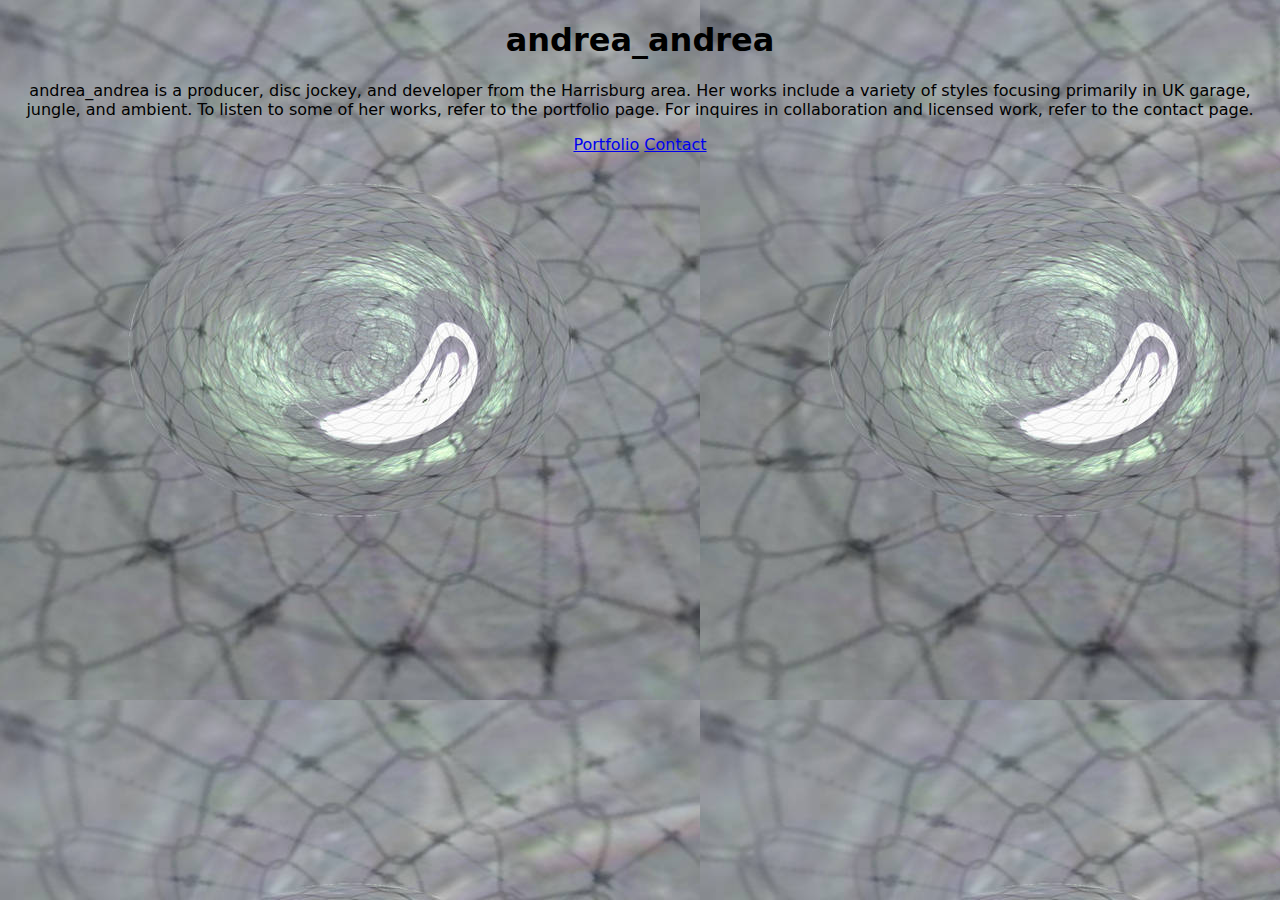
<file: index.html>
<!DOCTYPE html>
<html lang="en">
<head>
    <meta charset="UTF-8">
    <meta http-equiv="X-UA-Compatible" content="IE=edge">
    <meta name="viewport" content="width=device-width, initial-scale=1.0">
    <title>andrea_andrea</title>
    <link rel="stylesheet" href="style.css">

</head>

<body>
   
    <div1>
        <h1>andrea_andrea</h1>   
    
        <p>andrea_andrea is a producer, disc jockey, and developer from the Harrisburg area. Her works include a variety of styles focusing primarily in UK garage, jungle, and ambient. To listen to some of her works, refer to the portfolio page. For inquires in collaboration and licensed work, refer to the contact page.</p>
        
    <div2>
        <a href="portfolio.html">Portfolio</a>
        <a href="contact.html">Contact</a>
    </div2>

    
    
    </div1>
    
</body>

</html>
</file>
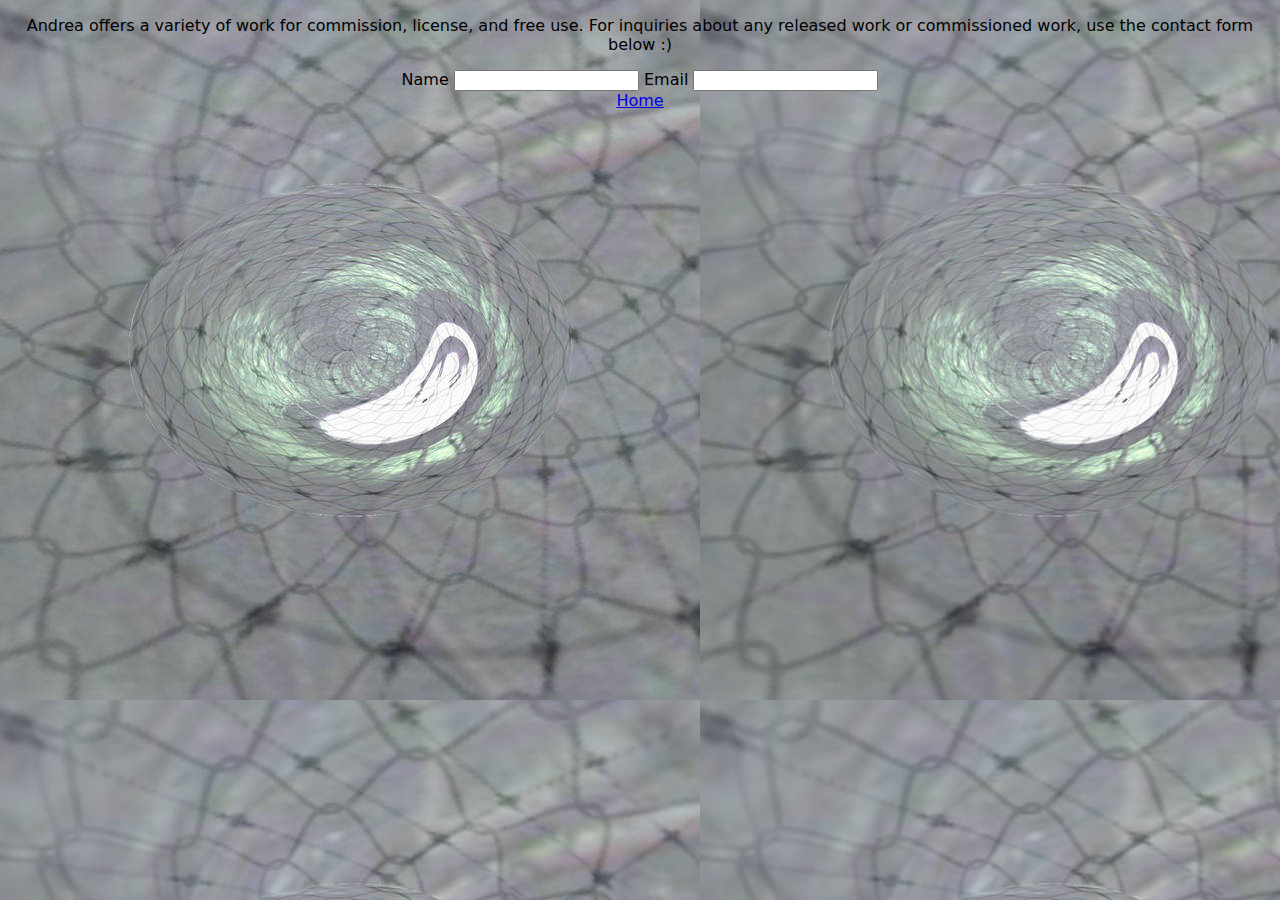
<file: contact.html>
<!DOCTYPE html>
<html lang="en">
<head>
    <meta charset="UTF-8">
    <meta http-equiv="X-UA-Compatible" content="IE=edge">
    <meta name="viewport" content="width=device-width, initial-scale=1.0">
    <title>Document</title>
    <link rel="stylesheet" href="style.css">
</head>

<body>

    <div1>
    <p>Andrea offers a variety of work for commission, license, and free use. For inquiries about any released work or commissioned work, use the contact form below :)</p>

    <form action="index.php" method="get">

        <label for="name">Name</label>
        <input type="text" id="name">

        <label for="email">Email</label>
        <input type="text" id="email">

        
    </form>

    <div2>
    <a href="index.html">Home</a>
    </div2>

    </div1>
</body>

</html>
</file>
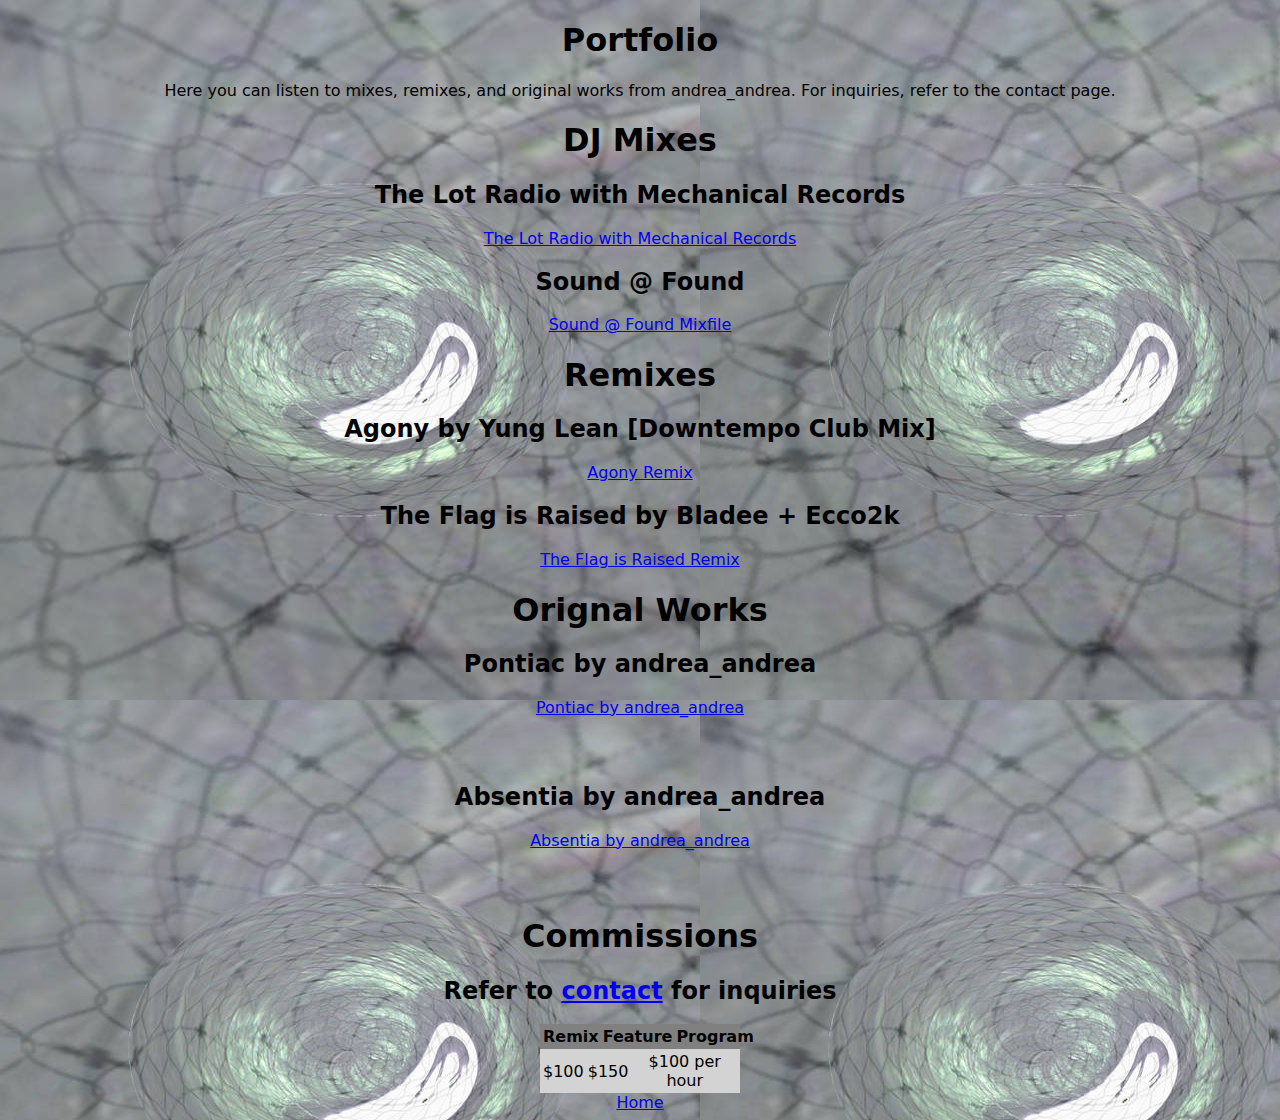
<file: portfolio.html>
<!DOCTYPE html>
<html lang="en">
<head>
    <meta charset="UTF-8">
    <meta http-equiv="X-UA-Compatible" content="IE=edge">
    <meta name="viewport" content="width=device-width, initial-scale=1.0">
    <title>portfolio</title>
    <link rel="stylesheet" href="style.css">

</head>

<body>

<div1>
    <h1>Portfolio</h1>
    
    <p>Here you can listen to mixes, remixes, and original works from andrea_andrea. For inquiries, refer to the contact page. </p>
    
    <h1>DJ Mixes</h1>
    
    <h2>The Lot Radio with Mechanical Records</h2>

    <div id='2'>
    <a href="https://soundcloud.com/thelotradio/mechanical-with-andrea-andrea-and-decalc-the-lot-radio-05-22-2023">The Lot Radio with Mechanical Records</a>
    
    </div>

    <h2>Sound @ Found</h2>
    <div2>
    <a href="https://soundcloud.com/andrea_andreaaa/sound-found">Sound @ Found Mixfile</a>
    </div2>

    <h1>Remixes</h1>
    
    <h2>Agony by Yung Lean [Downtempo Club Mix]</h2>
    
    <div2>
        <a href="https://soundcloud.com/andrea_andreaaa/agony-downtempo-club-mix">Agony Remix</a>
    </div2>

    <h2>The Flag is Raised by Bladee + Ecco2k </h2>
    <div2>
        <a href="https://soundcloud.com/andrea_andreaaa/the-flag-is-raised-bootleg?si=e1ef2c8f76ab47b699fb2a191f60c070&utm_source=clipboard&utm_medium=text&utm_campaign=social_sharing">The Flag is Raised Remix</a>
    </div>

    </div2>

    <div1>
    <h1>Orignal Works</h1>
    
    <h2>Pontiac by andrea_andrea</h2>

    <div2>
        <a href="https://andreaandrea.bandcamp.com/album/pontiac">Pontiac by andrea_andrea</a>

        <iframe style="border: 0; width: 100%; height: 42px;" src="https://bandcamp.com/EmbeddedPlayer/album=1416563011/size=small/bgcol=ffffff/linkcol=0687f5/transparent=true/" seamless><a href="https://andreaandrea.bandcamp.com/album/pontiac">Pontiac by andrea_andrea</a></iframe>
    </div2>

    <h2>Absentia by andrea_andrea</h2>

    <div2>
        <a href="https://virtua94records.bandcamp.com/album/absentia">Absentia by andrea_andrea</a>

        <iframe style="border: 0; width: 100%; height: 42px;" src="https://bandcamp.com/EmbeddedPlayer/album=3234733950/size=small/bgcol=ffffff/linkcol=0687f5/transparent=true/" seamless><a href="https://virtua94records.bandcamp.com/album/absentia">Absentia by Andrea_Andrea</a></iframe>
    </div2>
   
    

    <h1>Commissions</h1>
    <h2>Refer to <a href="contact.html">contact</a> for inquiries</h2>
    </div1>

    
    <table bgcolor="black">
        <tr bgcolor="grey">
            <th>Remix</th>
            <th>Feature</th>
            <th>Program</th>
        </tr>
        <tr bgcolor="lightgrey">
            <td>$100</td>
            <td>$150</td>
            <td>$100 per hour</td>
        </tr>
    </table>
    

    <div2>
        <a href="index.html">Home</a>
    </div2>
</div1>

</body>
</html>
</file>
<file: style.css>
body {
    font-family: system-ui, -apple-system, BlinkMacSystemFont, 'Segoe UI', Roboto, Oxygen, Ubuntu, Cantarell, 'Open Sans', 'Helvetica Neue', sans-serif;
    background-image: url("./ambientedits.jpg");
}

div1 {
    text-align: center;
}

div2 {
    display: block;
    text-align: center;
  }

div3 {
    display: block;
    margin-left: auto;
    margin-right: auto;
  }

table {
    background-color: black;
    max-width: 200px;
    width: 100%;
    margin: auto;
    text-align: center;
    display: block;
}

thead,
tbody{
    display: block;
}

th {
    text-align: center;
}

tr {
    display: block;
}
</file>
